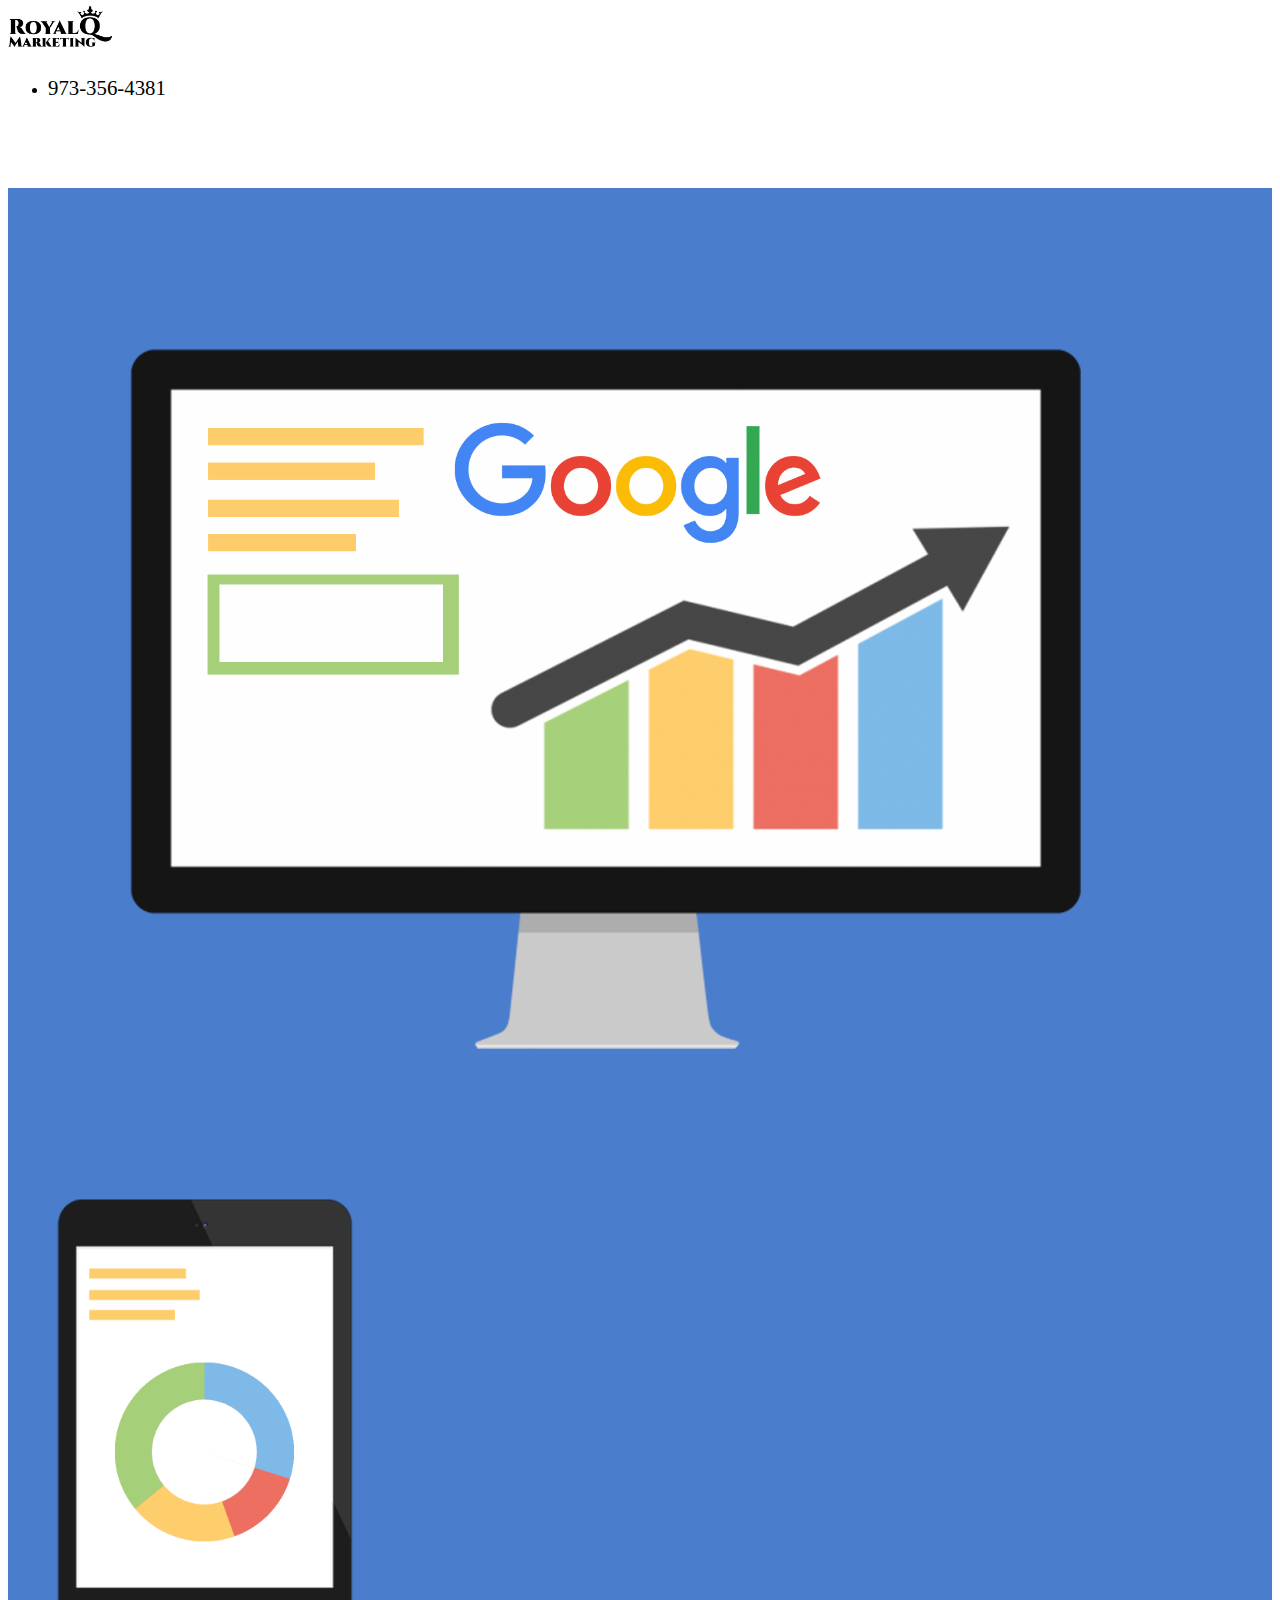
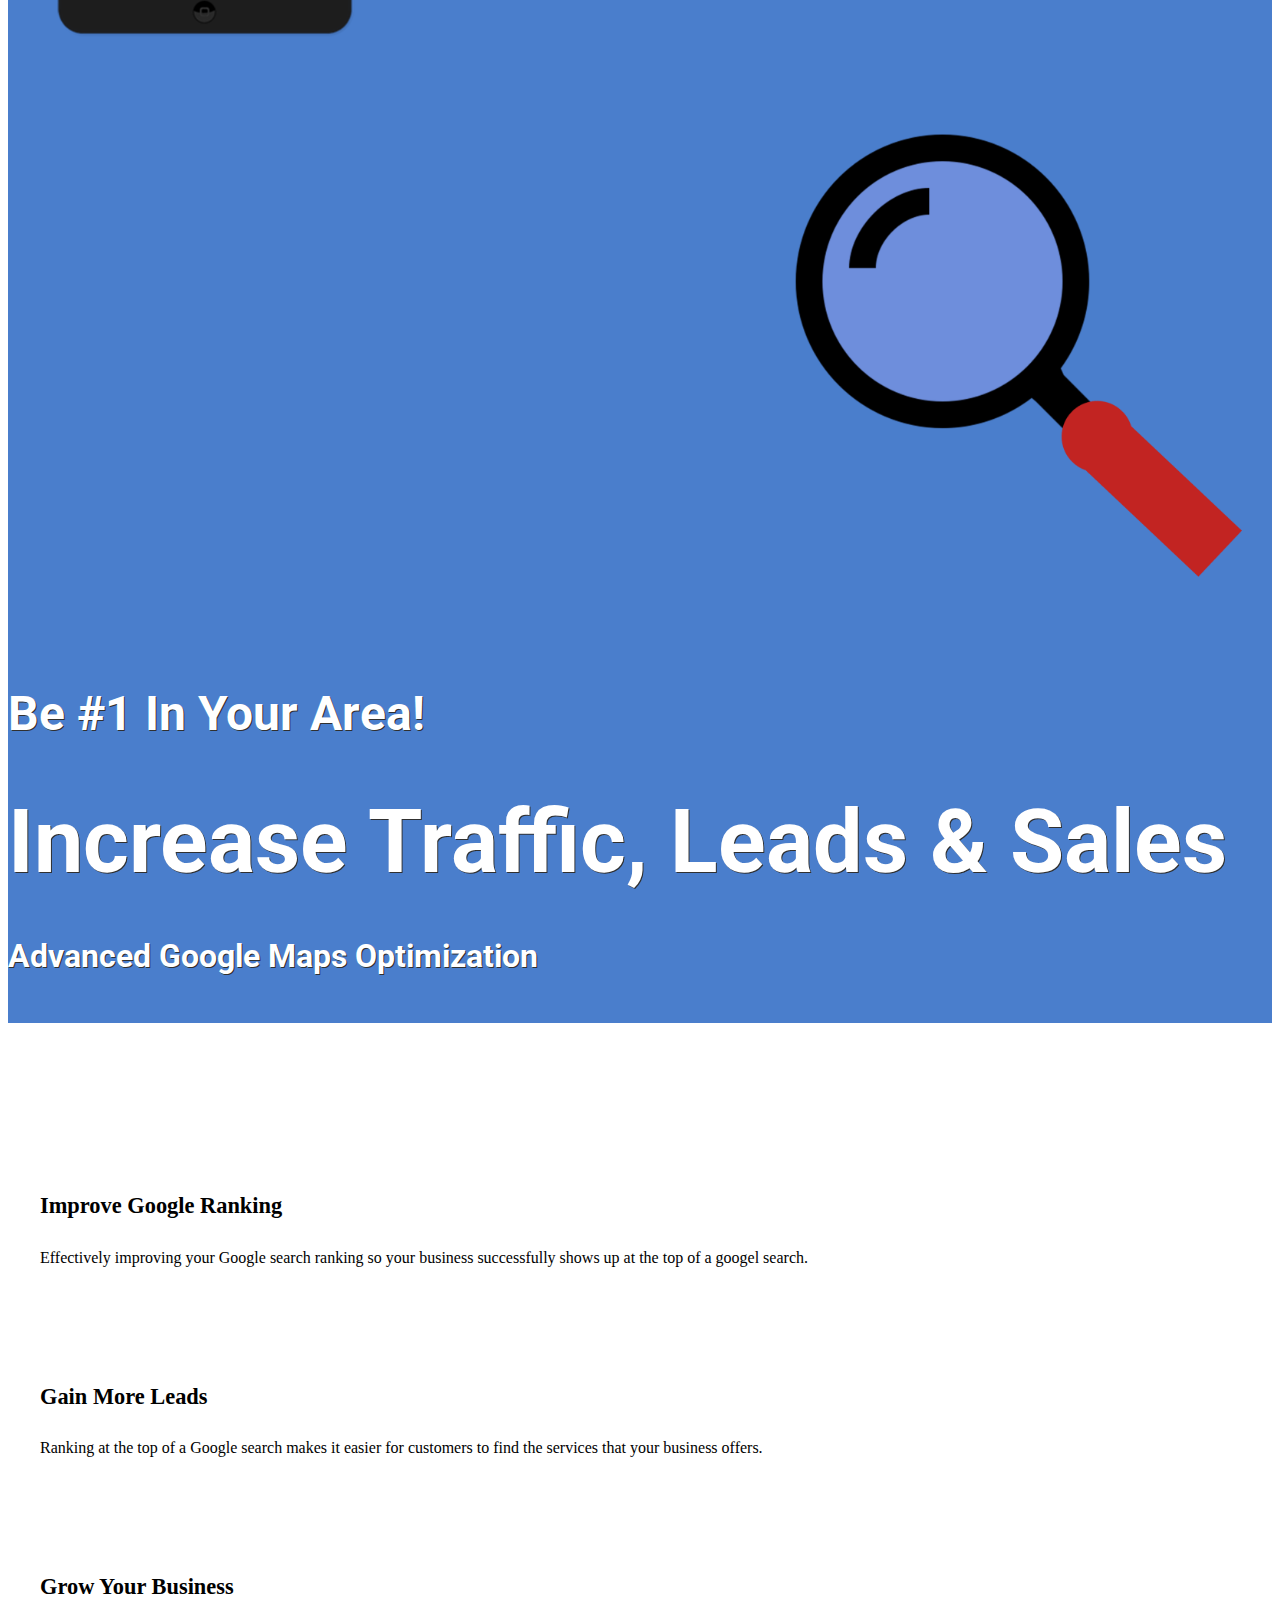
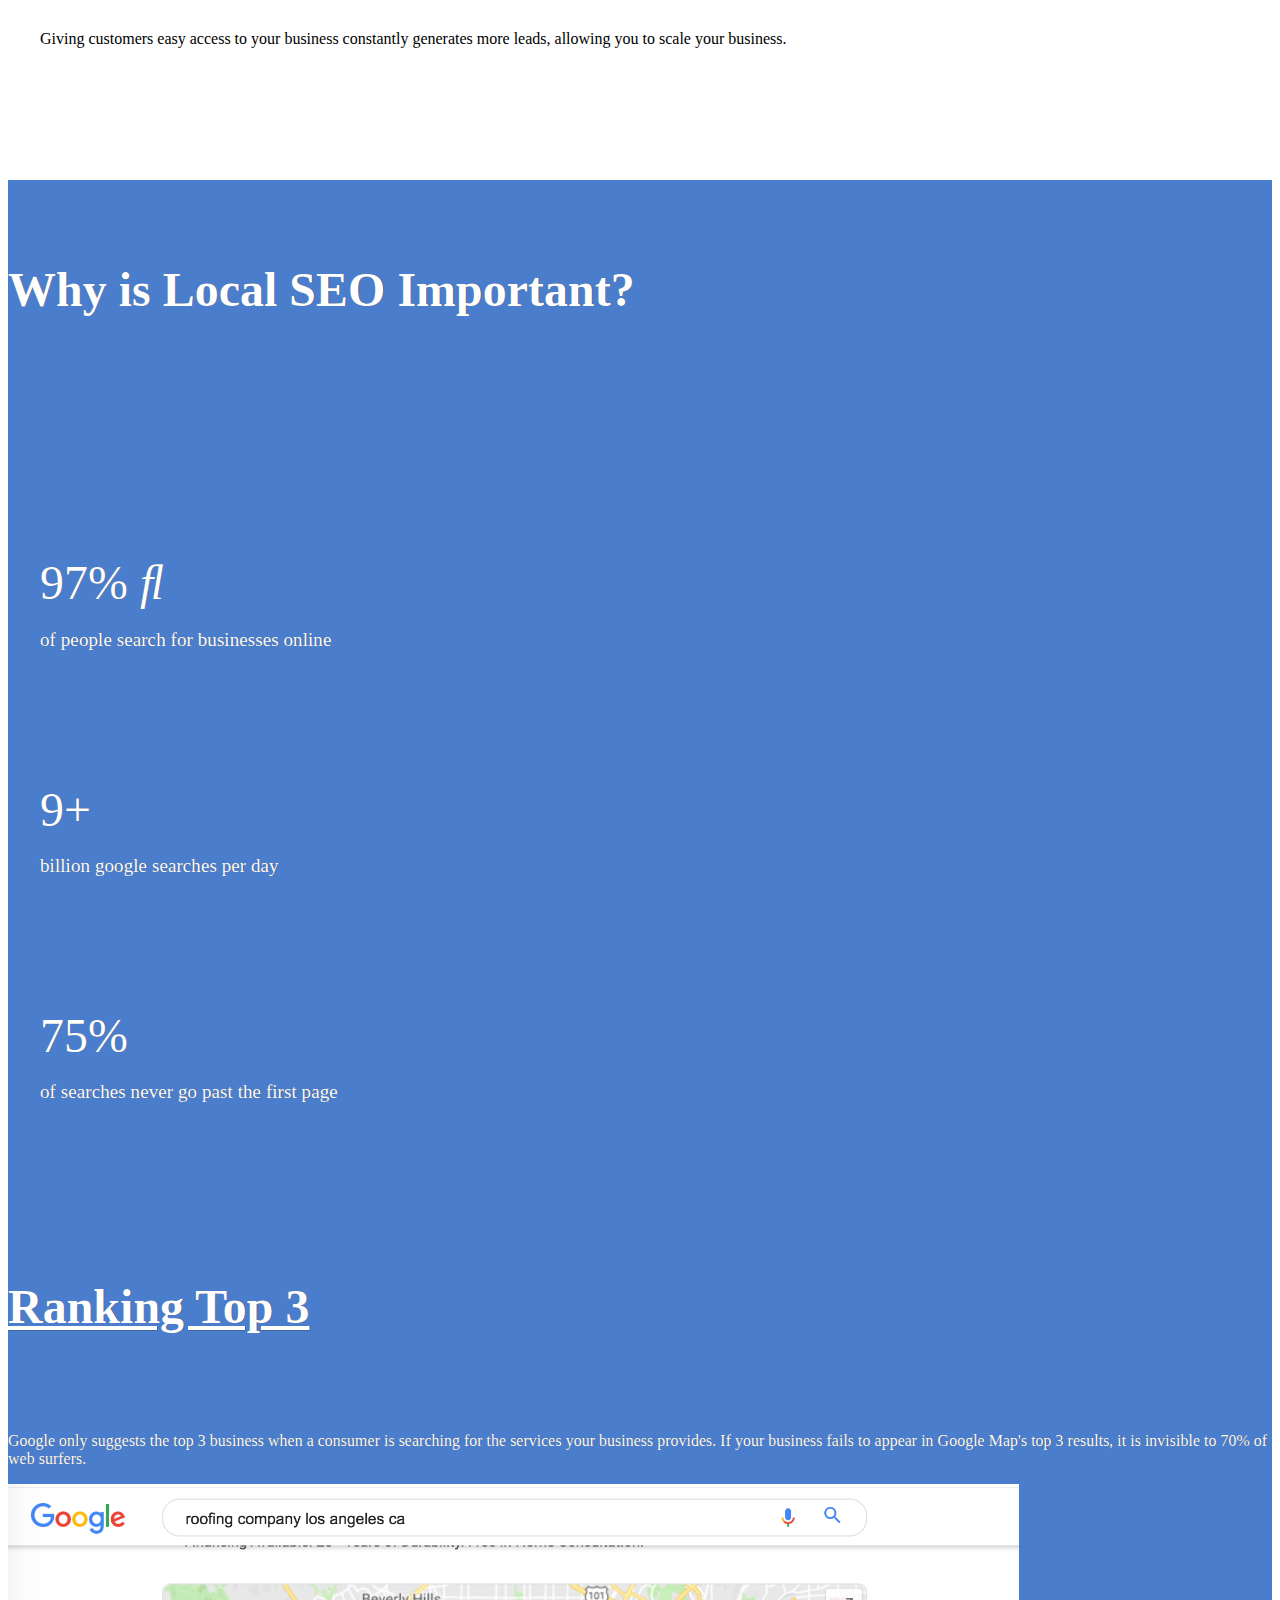
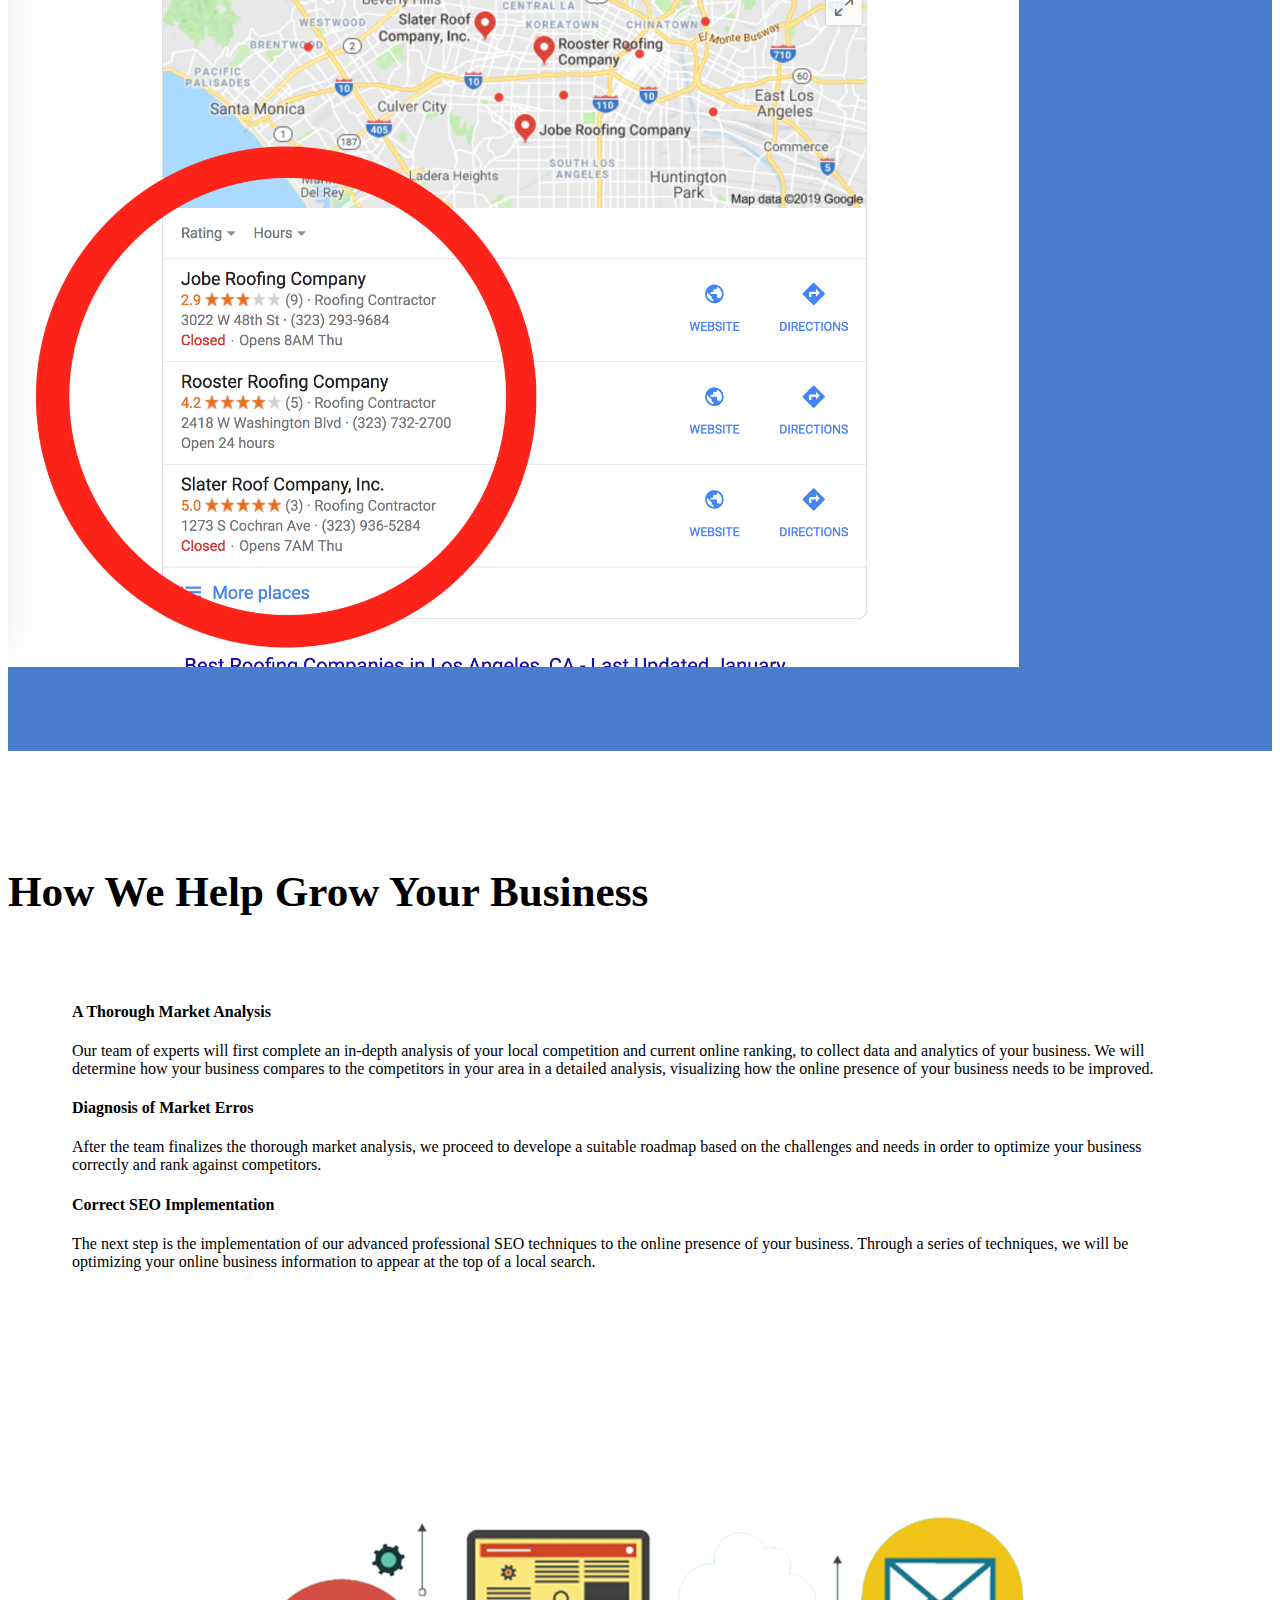
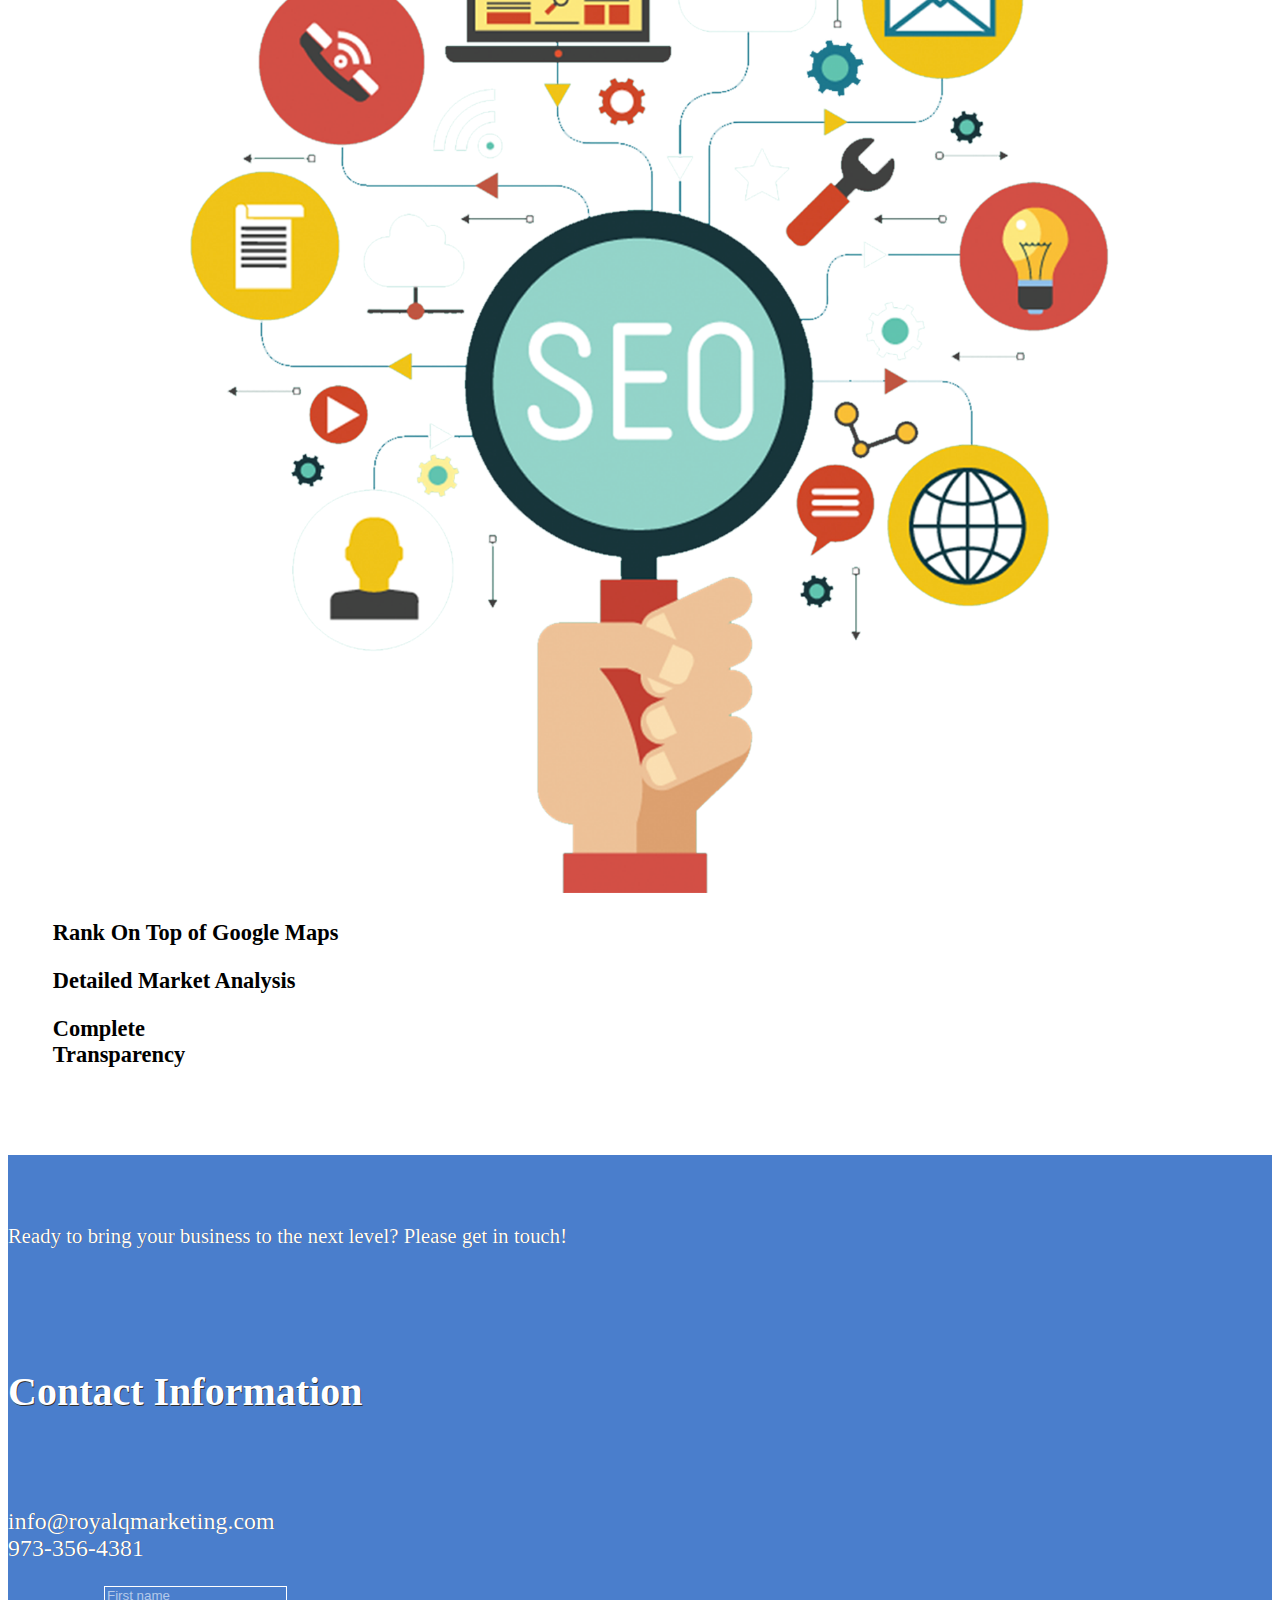
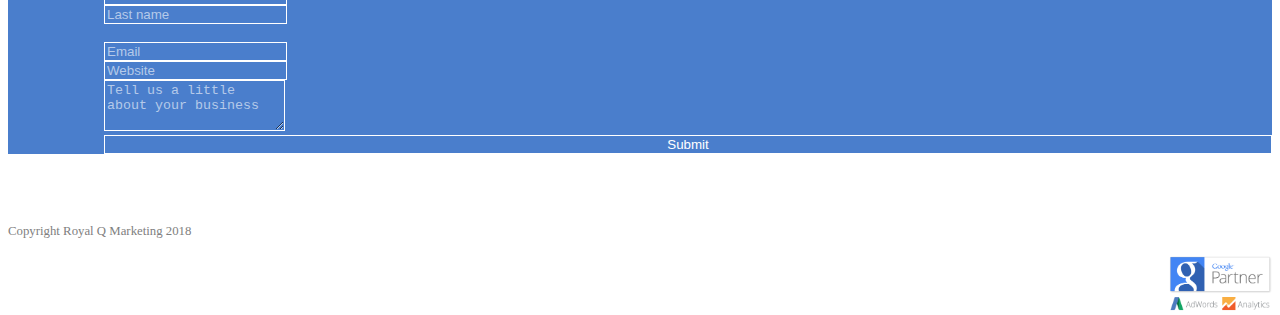
<file: index.html>
<!DOCTYPE html>
<html lang="en">
<head>
    <meta charset="UTF-8">
    <meta name="viewport" content="width=device-width, initial-scale=1.0">
    <meta http-equiv="X-UA-Compatible" content="ie=edge">
    <meta name="google-site-verification" content="Kn01A5hqJ-V0FPXICbfqpSSsTkurZ7QlZJKr43R9d7k" />
    <title>Royal Q</title>
    <link href="https://cdnjs.cloudflare.com/ajax/libs/font-awesome/4.3.0/css/font-awesome.css" rel="stylesheet"  type='text/css'> 
    <link rel="stylesheet" href="https://use.fontawesome.com/releases/v5.4.2/css/all.css" integrity="sha384-/rXc/GQVaYpyDdyxK+ecHPVYJSN9bmVFBvjA/9eOB+pb3F2w2N6fc5qB9Ew5yIns" crossorigin="anonymous">
    <link rel="stylesheet" href="https://stackpath.bootstrapcdn.com/bootstrap/4.1.3/css/bootstrap.min.css" integrity="sha384-MCw98/SFnGE8fJT3GXwEOngsV7Zt27NXFoaoApmYm81iuXoPkFOJwJ8ERdknLPMO" crossorigin="anonymous">
    <link href="https://fonts.googleapis.com/css?family=Roboto:900" rel="stylesheet">
    <link rel="stylesheet" type="text/css" href="public/style/style.css">
</head>
<body>

<nav class="navbar navbar-expand-md navbar-light fixed-top" id="nav">
        <a class="navbar-brand" href="#"><img id="logo-1" src="public/images/royal_logo.png"></a>
        <div class="collapse navbar-collapse " id="navbarsExample01">
            <ul class="navbar-nav navbar-right ml-auto" id="nav-ul">
                <!-- <li class="nav-item">
                    <a class="nav-link menu-item menu-link bold" href="public/html/about.html" id="phone">About</a>
                </li> -->
                <li class="nav-item">
                    <a class="nav-link menu-item menu-link bold" id="phone">973-356-4381</a>
                </li>
            </ul>
        </div>
    </nav>

    <div id="section-1">
        <div class="container">
            <div class="row">
                
                <!-- Left Side Jumbotron -->
                <div class="col-md-5" id="jumbo-left">
                    <img class="slide-in-top" id="comp" src="public/images/computer_clipart.png">
                    <img class="slide-in-left" id="ipad" src="public/images/ipad_clipart.png">
                    <img class="slide-in-br" id="search" src="public/images/search_clipart.png">
                    
                </div>

                <!-- Right Side Jumbotron -->
                <div class="col-md-7 fade-in" id="jumbo-right">
                    <h3 id="be">Be #1 In Your Area!</h3>
                    <h2 id="incr">Increase Traffic, <span id="leads">Leads</span> & Sales</h2>
                    <h3 id="we">Advanced Google Maps Optimization</h3>
                </div>

                <div class="col-md-12 fade-in" id="jumbo-right-2">
                    <h3 id="be-2">Be #1 In Your Area!</h3>
                    <h2 id="incr-2">Increase Traffic, <span id="leads">Leads</span> & Sales</h2>
                    <h3 id="we-2">Advanced Google Maps Optimization</h3>
                </div>

            </div>
        </div>
    </div>

    <div id="section-2"class="container">
        <div class="row">
            <div class="col-lg-4 text-center three-block">
                <i class="fab fa-google icon-1"></i>
                <h5 class="h5-block">Improve Google Ranking</h5>
                <p class="txt-incr">Effectively improving your Google search ranking so your business successfully shows up at the top of a googel search.</p>
            </div>
            <div class="col-lg-4 text-center three-block">
                <i class="fas fa-phone-volume icon-1"></i>
                <h5 class="h5-block">Gain More Leads</h5>
                <p class="txt-incr">Ranking at the top of a Google search makes it easier for customers to find the services that your business offers.</p>
            </div>
            <div class="col-lg-4 text-center three-block">
                <i class="fas fa-dollar-sign icon-1"></i>
                <h5 class="h5-block">Grow Your Business</h5>
                <p class="txt-incr">Giving customers easy access to your business constantly generates more leads, allowing you to scale your business.</p>
            </div>
        </div>
    </div>

    <div id="section-3">
        <h3 class="text-center" id="goi">Why is Local SEO Important?</h3>
        <div class="container" id="tl-wre">
            <div class="row">
                <div class="col-lg-4 text-center col-three">
                    <p class="title-text">97%  <i class="fas fa-search iedit"></i></p>
                    <p class="p-text">of people search for businesses online</p>
                </div>
                <div class="col-lg-4 text-center col-three">
                    <p class="title-text">9+  <i class="fas fa-users iedit"></i></p>
                    <p class="p-text">billion google searches per day</p>
                </div>
                <div class="col-lg-4 text-center col-three">
                    <p class="title-text">75%  <i class="fas fa-globe-americas iedit"></i></p>
                    <p class="p-text">of searches never go past the first page</p>
                </div>
            </div>
        </div>
        <div class="container">
            <div class="row" id="section-2-row-2">
                <div class="col-lg-6 text-center">
                    <h4 id="top">Ranking Top 3</h4>
                    <br>
                    <p>
                        Google only suggests the top 3 business when a consumer is searching for 
                        the services your business provides. If your business fails to appear in 
                        Google Map's top 3 results, it is invisible to 70% of web surfers. 
                    </p>
                    
                </div>
                <div class="col-lg-6">
                    <img id="screenshot" src="public/images/screenshot.png">
                </div>
            </div>
        </div>

    </div>

    <div id="section-4">
        <h3 class="text-center" id="hwwg">How We Help Grow Your Business</h3>
        <div class="container">
            <div class="row">
                <!-- LEFT SIDE -->
                <div class="col-lg-7" id="lcol">
                    <h4>A Thorough Market Analysis</h4>
                    <p>
                        Our team of experts will first complete an in-depth analysis of your local competition and current 
                        online ranking, to collect data and analytics of your business. We will determine how your business 
                        compares to the competitors in your area in a detailed analysis, visualizing how the online presence
                        of your business needs to be improved. 
                    </p>
                    <h4>Diagnosis of Market Erros</h4>
                    <p>
                        After the team finalizes the thorough market analysis, we proceed to develope a suitable roadmap based
                        on the challenges and needs in order to optimize your business correctly and rank against competitors.
                    </p>
                    <h4>Correct SEO Implementation</h4>
                    <p>
                        The next step is the implementation of our advanced professional SEO techniques to the online presence
                        of your business. Through a series of techniques, we will be optimizing your online business information to 
                        appear at the top of a local search.
                    </p>
                </div>
                <!-- RIGHT SIDE -->
                <div class="col-lg-5">
                    <img id="seo-pic" src="public/images/seo_clipart.png">
                </div>
            </div>
        </div>
        <div class="container" id="secfilow">
            <div class="row">
                <div class="col-lg-4 text-center">
                    <i class="fas fa-map-marked-alt lico"></i>
                    <p class="thr-p">Rank On Top of Google Maps</p>
                </div>
                <div class="col-lg-4 text-center">
                    <i class="fas fa-file-invoice lico"></i>
                    <p class="thr-p">Detailed Market Analysis</p>
                </div>
                <div class="col-lg-4 text-center">
                    <i class="fas fa-clipboard-check lico"></i>
                    <p class="thr-p">Complete<br> Transparency</p>
                </div>
            </div>
        </div>
    </div>

    <div id="section-5">
        <div class="container">
            <!-- <div class="row">
                <div class="col-lg-12">
                    <h6 class="text-center" id="contactus">Contact Us!</h6>
                </div>
            </div> -->
            <div class="row">
                
                <!-- CONTACT  -->
                <div class="col-lg-5">
                    <p id="readyto">Ready to bring your business to the next level? Please get in touch!</p>
                    <h6 id="contactinfo">Contact Information</h6>
                    <p class="" id="emailinfo">info@royalqmarketing.com<br>973-356-4381</p>
                    
                </div>
                <div class="col-lg-7">
                    <form id="form">
                        <div class="row">
                            <div class="col">
                                <input type="text" required class="form-control" id="first-name" placeholder="First name">
                            </div>
                            <div class="col">
                                <input type="text" required class="form-control" id="last-name" placeholder="Last name">
                            </div>
                        </div>
                        <br>
                        <input type="email" required class="form-control" id="email" aria-describedby="emailHelp" name="email" placeholder="Email">
                        <br>
                        <input type="text" required class="form-control" id="website" placeholder="Website">
                        <br>
                        <textarea class="form-control" required id="message" type="text" rows="3" name="message" placeholder="Tell us a little about your business"></textarea>
                        <br>
                        <!-- <button class="btn btn-new" type="submit" id="submit-btn">Send</button> -->
                        <input class="btn btn-new" type="submit" value="Submit" id="submit-btn"></input>
                    </form>
                </div>
               
            </div>
        </div>
    </div>

    <div id="footer">
        <div class="container">
            <div class="row">
                <div class="col-sm-6">
                    <p id="copy">Copyright Royal Q Marketing 2018</p>
                </div>
                <div class="col-sm-6">
                    <img id="googlepart" src="public/images/googlepartner.png">
                </div>
            </div>
        </div>
    </div>
    
            

    <script src="https://ajax.googleapis.com/ajax/libs/jquery/3.3.1/jquery.min.js"></script>
    <script type="text/javascript" src="public/javascript/logic.js"></script>
</body>
</html>
</file>
<file: public/style/style.css>
html {
    width: 100%;
    height: 100%;
    margin: 0px;
    padding: 0px;
    overflow-x: hidden; 
}

/* ===== NAVIGATION BAR ===== */
nav {
    background-color: white;
}

.nav-shadow {
    -webkit-box-shadow: 0 8px 6px -6px rgba(0, 0, 0, 0.575);
    -moz-box-shadow: 0 8px 6px -6px rgba(0, 0, 0, 0.541);
         box-shadow: 0 8px 6px -6px rgba(0, 0, 0, 0.596);
}

#phone {
    font-size: 1.3em;
}

#logo-1 {
    height: 5em;
    margin-top: -1em;
    margin-bottom: -1em;
}

/* ===== NAVIGATION BAR ===== */



/* ===== JUMBOTRON ===== */

#jumbo-left{
   
}

#comp {
    position: relative;
    z-index: 0;
    top: 10%;
    width: 95%;
    height: auto;
}

#ipad {
    position: relative;
    z-index: 1;
    top: -20%;
    left: -12%;
    width: 55%;
    height: auto;
}


#search {
    position: relative;
    z-index: 1;
    top: -55%;
    left: 53%;
    width: 55%;
    height: auto;
}


#jumbo-right-2{
    display: none;
}

#section-1 {
    margin-top: 5.5em;
    padding-top: 2em;
    padding-bottom: 1em;
    /* background-color: #41c27f; */
    background-color: rgb(74, 126, 204);
    font-family: 'Roboto', sans-serif;
}

#be {
    color: white;
    font-size: 3em;
    text-shadow: 0.02em 0.02em rgb(48, 48, 48);
}

#incr {
    color: white;
    font-size: 5.5em;
    margin-top: 0.35em;
    margin-bottom: 0.5em;
    text-shadow: 0.015em 0.015em rgb(48, 48, 48);
}

#we {
    color: white;
    font-size: 2em;
    text-shadow: 0.03em 0.03em rgb(48, 48, 48);
}

#be-2 {
    color: white;
    text-align: center;   
    font-size: 3em;
    text-shadow: 0.02em 0.02em rgb(48, 48, 48);
}

#incr-2 {
    color: white;
    text-align: center;
    font-size: 5.5em;
    margin-top: 0.35em;
    margin-bottom: 0.5em;
    text-shadow: 0.015em 0.015em rgb(48, 48, 48);
}

#we-2 {
    color: white;
    text-align: center;
    font-size: 2em;
    text-shadow: 0.03em 0.03em rgb(48, 48, 48);
}


/* ===== JUMBOTRON ===== */


/* ===== SECTION TWO ===== */

.icon-1 {
    font-size: 4em;
    margin-top: 0.3em;
    margin-bottom: 0.5em;
}

#section-2 {
    padding-top: 1.7em;
    padding-bottom: 2.3em;
}

.three-block {
    padding: 2em;
}

.h5-block {
    font-size: 1.4em;
    margin-bottom: 1.3em;
}

#row-2 {
    display: none;
}

/* ===== SECTION TWO ===== */




/* ===== SECTION THREE ===== */
#section-3 {
    background-color: rgb(74, 126, 204);
    color: white;
    text-shadow: 0.02em 0.02em rgb(48, 48, 48);
}

#goi {
    font-size: 3em;
    font-weight: bold;
    padding-top: 1.7em;
    padding-bottom: 1.3em;
}

.title-text {
    font-size: 3em;
    margin-bottom: -0.02em;
}

#tl-wre {
    padding-top: 3em;
    padding-bottom: 3em;
}

.p-text {
    font-size: 1.2em;
}

.col-three {
    padding: 2em;
}

#top {
    font-size: 3em;
    font-weight: bold;
    text-decoration: underline;
    margin-top: 1.6em;
}

#screenshot {
    width: 80%;
    height: auto;
}

#section-2-row-2 {
    padding-bottom: 5em;
}

/* ===== SECTION THREE ===== */


/* ===== SECTION FOUR ===== */
#hwwg {
    font-size: 2.7em;
    font-weight: bold;
    padding-top: 1.7em;
    padding-bottom: 1em;

}

#lcol {
    padding-left: 4em;
    padding-right: 4.5em;
    padding-bottom: 4em;
}

#seo-pic {
    padding-top: 13%;
    width: 100%;
    height: auto;
}

.lico {
    font-size: 4em;
    margin-top: 0.8em;
    margin-bottom: 0.4em;
}

.thr-p {
    font-size: 1.4em;
    font-weight: bold;
    padding: 0em 2em 0em 2em;
}

#secfilow {
    padding-bottom: 4em;
}

/* ===== SECTION FOUR ===== */

/* ===== SECTION FIVE ===== */
#section-5 {
    background-color: rgb(74, 126, 204);
    padding-top: 3em;
}

#form { 
    margin-bottom: 3em;
    padding: 0 0 0 6em;
}

#first-name {
    background-color: transparent;
    border: 0.1em solid white;
    border-radius: 0;
    color: white;
}

#first-name::placeholder {
    color: rgba(255, 255, 255, 0.596);
}

#last-name {
    background-color: transparent;
    border: 0.1em solid white;
    border-radius: 0;
    color: white;
}

#last-name::placeholder {
    color: rgba(255, 255, 255, 0.596);
}

#email {
    background-color: transparent;
    border: 0.1em solid white;
    border-radius: 0;
    color: white;
}

#email::placeholder {
    color: rgba(255, 255, 255, 0.596);
}

#message {
    background-color: transparent;
    border: 0.1em solid white;
    border-radius: 0;
    color: white;
}

#message::placeholder {
    color: rgba(255, 255, 255, 0.596);
}

#website {
    background-color: transparent;
    border: 0.1em solid white;
    border-radius: 0;
    color: white;
}

#website::placeholder {
    color: rgba(255, 255, 255, 0.596);
}

#submit-btn {
    width: 100%;
    border: 0.1em solid white;
    border-radius: 0;
    color: white;
    background-color: transparent;
    -webkit-transition: color .5s, background-color .5s;
}

#submit-btn:hover {
    color: black;
    background-color: white;
}

#contactus {
    color: white;
    font-size: 3.5em;
    font-weight: bold;
    margin-left: 0.3em;
    margin-top: 0.5em;
    margin-bottom: 0.4em;
    text-shadow: 0.02em 0.02em rgb(48, 48, 48);
}

#emailinfo {
    color: white;
    font-size: 1.5em;
    text-shadow: 0.02em 0.02em rgb(48, 48, 48);
}

#contactinfo {
    color: white;
    font-size: 2.5em;
    font-weight: bold;
    text-shadow: 0.02em 0.02em rgb(48, 48, 48);
    margin-top: 3em;
}

#readyto {
    color: white;
    font-size: 1.3em;
    text-shadow: 0.02em 0.02em rgb(48, 48, 48);
}



/* ===== SECTION FIVE ===== */

/* ===== FOOTER ===== */

#footer {
    width: 100%;
    height: 3.4em;
}

#copy {
    color: grey;
    padding-top: 1.7em;
    font-size: 0.8em;
}

#googlepart {
   height: 4em;
   float: right;
}

/* ===== FOOTER ===== */

.slide-in-top {
	-webkit-animation: slide-in-top 0.5s cubic-bezier(0.250, 0.460, 0.450, 0.940) both;
	        animation: slide-in-top 0.5s cubic-bezier(0.250, 0.460, 0.450, 0.940) both;
}

@-webkit-keyframes slide-in-top {
    0% {
      -webkit-transform: translateY(-1000px);
              transform: translateY(-1000px);
      opacity: 0;
    }
    100% {
      -webkit-transform: translateY(0);
              transform: translateY(0);
      opacity: 1;
    }
  }
  @keyframes slide-in-top {
    0% {
      -webkit-transform: translateY(-1000px);
              transform: translateY(-1000px);
      opacity: 0;
    }
    100% {
      -webkit-transform: translateY(0);
              transform: translateY(0);
      opacity: 1;
    }
  }

  .slide-in-left {
	-webkit-animation: slide-in-left 0.5s cubic-bezier(0.250, 0.460, 0.450, 0.940) both;
	        animation: slide-in-left 0.5s cubic-bezier(0.250, 0.460, 0.450, 0.940) both;
}

@-webkit-keyframes slide-in-left {
    0% {
      -webkit-transform: translateX(-1000px);
              transform: translateX(-1000px);
      opacity: 0;
    }
    100% {
      -webkit-transform: translateX(0);
              transform: translateX(0);
      opacity: 1;
    }
  }
  @keyframes slide-in-left {
    0% {
      -webkit-transform: translateX(-1000px);
              transform: translateX(-1000px);
      opacity: 0;
    }
    100% {
      -webkit-transform: translateX(0);
              transform: translateX(0);
      opacity: 1;
    }
  }

  .slide-in-br {
	-webkit-animation: slide-in-br 0.5s cubic-bezier(0.250, 0.460, 0.450, 0.940) both;
	        animation: slide-in-br 0.5s cubic-bezier(0.250, 0.460, 0.450, 0.940) both;
}

@-webkit-keyframes slide-in-br {
    0% {
      -webkit-transform: translateY(1000px) translateX(1000px);
              transform: translateY(1000px) translateX(1000px);
      opacity: 0;
    }
    100% {
      -webkit-transform: translateY(0) translateX(0);
              transform: translateY(0) translateX(0);
      opacity: 1;
    }
  }
  @keyframes slide-in-br {
    0% {
      -webkit-transform: translateY(1000px) translateX(1000px);
              transform: translateY(1000px) translateX(1000px);
      opacity: 0;
    }
    100% {
      -webkit-transform: translateY(0) translateX(0);
              transform: translateY(0) translateX(0);
      opacity: 1;
    }
  }
  
  .fade-in {
	-webkit-animation: fade-in 1.2s cubic-bezier(0.390, 0.575, 0.565, 1.000) both;
	        animation: fade-in 1.2s cubic-bezier(0.390, 0.575, 0.565, 1.000) both;
}

@-webkit-keyframes fade-in {
    0% {
      opacity: 0;
    }
    100% {
      opacity: 1;
    }
  }
  @keyframes fade-in {
    0% {
      opacity: 0;
    }
    100% {
      opacity: 1;
    }
  }
  


  @media only screen and (max-width: 1200px) {
    
    #jumbo-right {
        padding-left: 5em;
    }

    #incr {
        font-size: 4em;
        padding: none;
    }

    #section-1 {
        padding: 4em 0 4em 0;
    }

    #contactinfo {
        margin-top: 2em;
    }
   
}

@media only screen and (max-width: 995px) {
    
  #jumbo-left {
      display: none;
  }

  #jumbo-right {
      width: 100%;
      display: none;
  }
   
  #jumbo-right-2 {
      display: block;
  }

  .h5-block {
      font-size: 4em;
  }

  .txt-incr {
      font-size:2em;
  }

  .title-text {
      font-size: 6em;
  }

  #goi {
      font-size: 4em;
  }

  .p-text {
      font-size: 2.5em;
  }

  #seo-pic {
      display: none;
  }

  #row-1 {
      display: none;
  }

  #row-2 {
      display: block;
  }

  #form {
      display: none;
  }
}


@media only screen and (max-width: 375px) {
    
    .iedit {
        display: none;
    }

    #copy {
        text-align: center;
    }

    #googlepart {
        display: none;
    }

    #incr-2 {
        font-size: 3.5em;
    }
   
}




  /* * {
    background: #000 !important;
    color: #0f0 !important;
    outline: solid #f00 1px !important;
  } */
</file>
